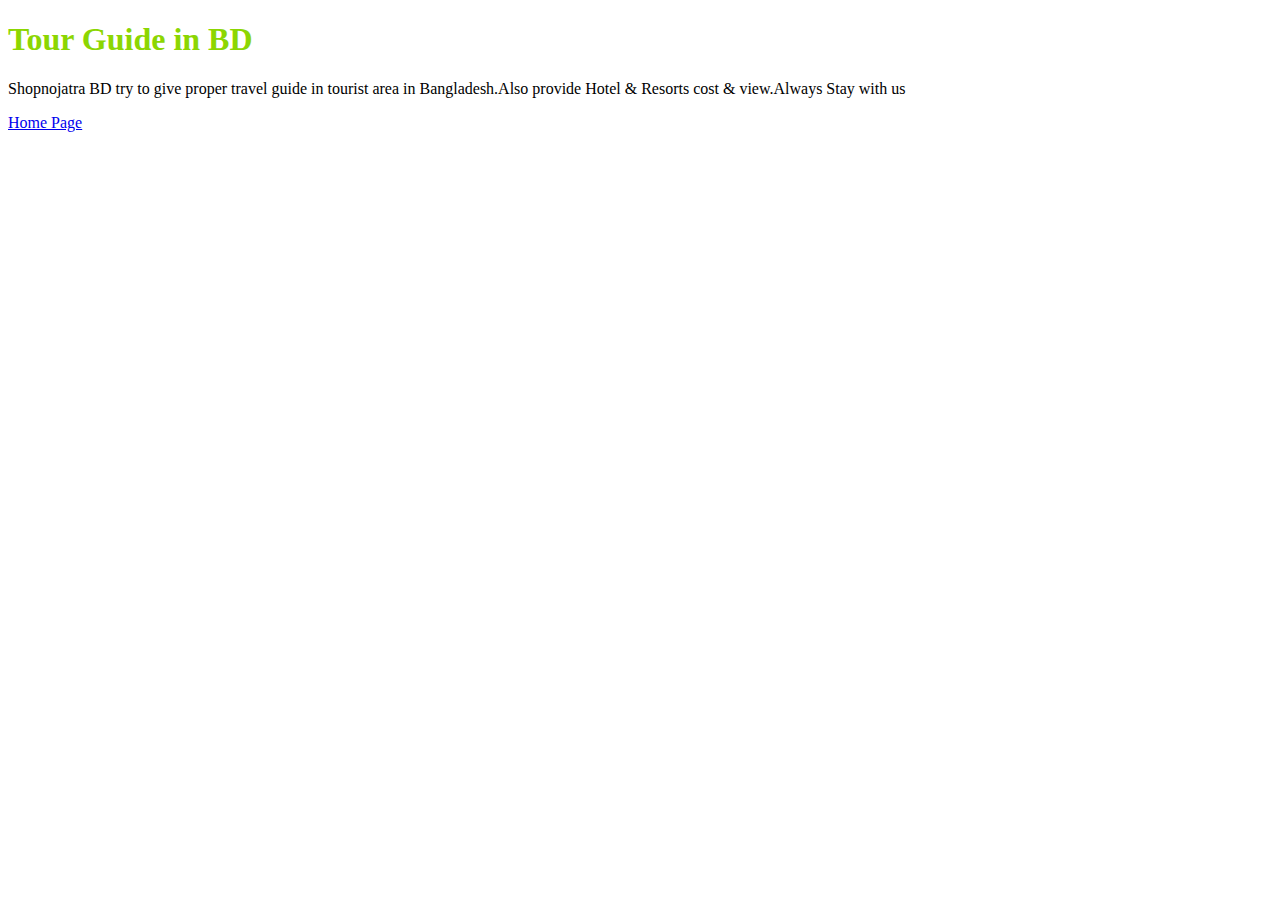
<file: web/index.html>
<!DOCTYPE html>
<html lang="en">
<head>
    <meta charset="UTF-8">
    <meta name="viewport" content="width=device-width, initial-scale=1.0">
    <title>Shopnojatra BD Travel Agency</title>
</head>
<body>
    <h1 style="color:rgb(140, 214, 2);">Tour Guide in BD</h1>
    <P>Shopnojatra BD try to give proper travel guide in tourist area in Bangladesh.Also provide Hotel & Resorts cost & view.Always Stay with us</P>
    <a href="home.html">Home Page</a>
</body>
</html>
</file>
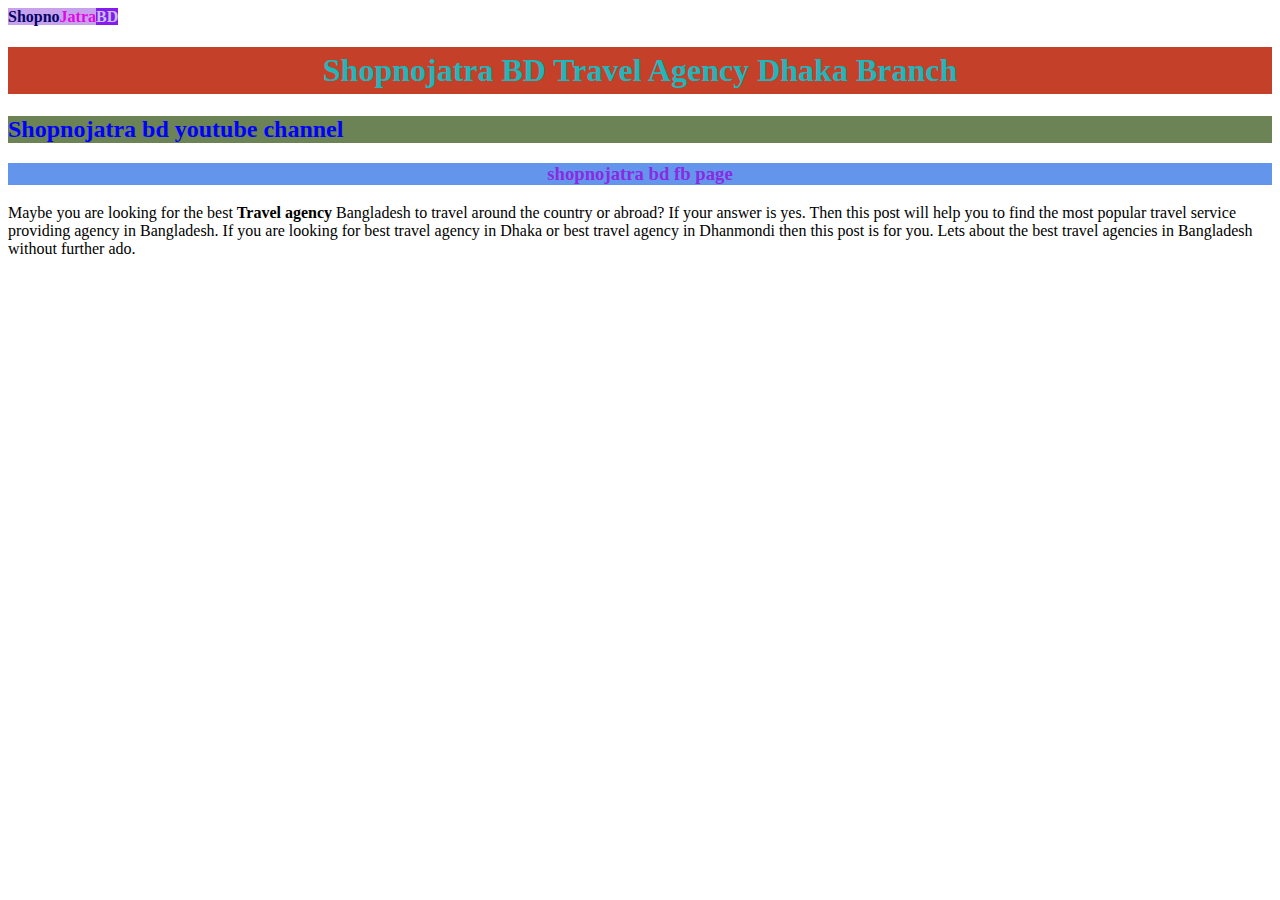
<file: web/home.html>
<!DOCTYPE html>
<html lang="en">
<head>
    <meta charset="UTF-8">
    <meta name="viewport" content="width=device-width, initial-scale=1.0">
    <title>Shopnojatra</title>
    
<link rel="stylesheet" href="style.css">



</head>
<body>
  <div>
  <b><span class="s">Shopno</span><span class="j">Jatra</span><span class="b">BD</span></b>
  </div> 

    <h1>Shopnojatra BD Travel Agency Dhaka Branch</h1>
    <h2>Shopnojatra bd youtube channel</h2>
    <h3>shopnojatra bd fb page</h3>
    <p>
      Maybe you are looking for the best <b>Travel agency </b>Bangladesh to travel around the country or abroad? If your answer is yes. Then this post will help you to find the most popular travel service providing agency in Bangladesh. If you are looking for best travel agency in Dhaka or best travel agency in Dhanmondi then this post is for you. Lets about the best travel agencies in Bangladesh without further ado.
    </p>
</body>
</html>
</file>
<file: web/style.css>
h1{
    color: #20b6bb;
    background-color: #c54028;
    text-align: center;
    padding: 5px;
  }
  h1:hover{
    color: #77e609;
  }
  h2{
    color: #0000ff;
    background-color: #6c8355;
  }
  h3{
    color: #8a2be2;
    background-color: #6495ed;
    text-align: center;
  }
  .s{
    color: #040468;
    background-color: #c8a1ec;
  }
  .j{
    color: #df09e6;
    background-color: #c8a1ec;
  }
  .b{
    color:#c3c3eb;
    background-color: #871aee;
    text-align: center;
  }
</file>
